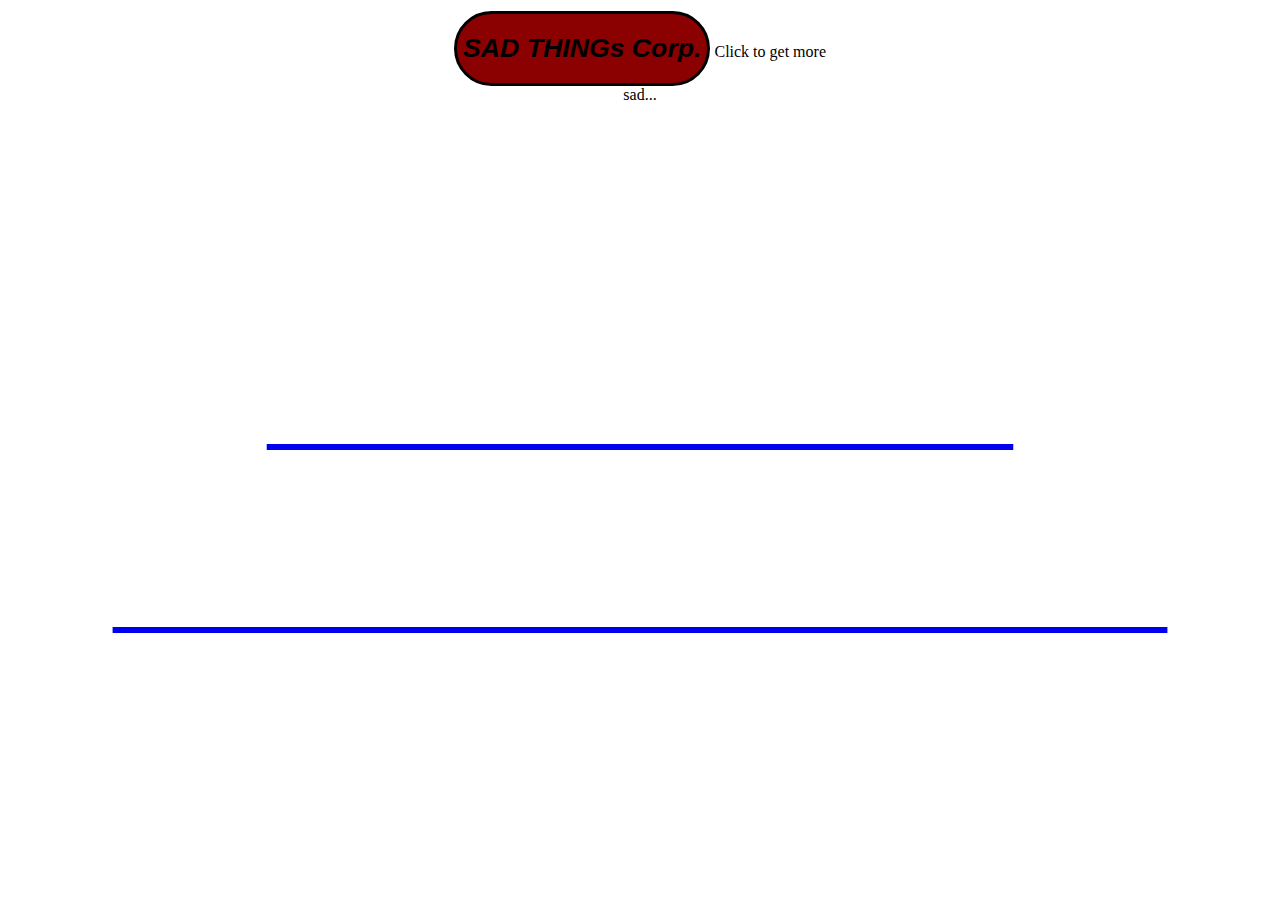
<file: index.html>
<!DOCTYPE html>
<html>
  <head>
    <title>Darkest Time</title>
    <link rel="stylesheet" href="./styles.css" />
  </head>

  <body class="sad" >
    <div style="text-align:center">
    <div style="border:solid white; border-radius: 50px;  
    width: 375px;display:inline-block;">
<button onclick="location.href='./sad.html'" class="sadCorp"><h1><em>SAD THINGs Corp.</em></h1></button> Click to get more sad...
</div>
    
      <div style="padding-top:240px; 
      display:inline-block">
      <a href="./horizontal.html"><h1 style="color: white;">Horizontal time table of SAD</h1></a>
      <br />
      <a href="./vertical.html"><h1 style="color: white;">Vertical time table of Better but SAD still</h1></a>
    </div>
  </body>
</html>
</file>
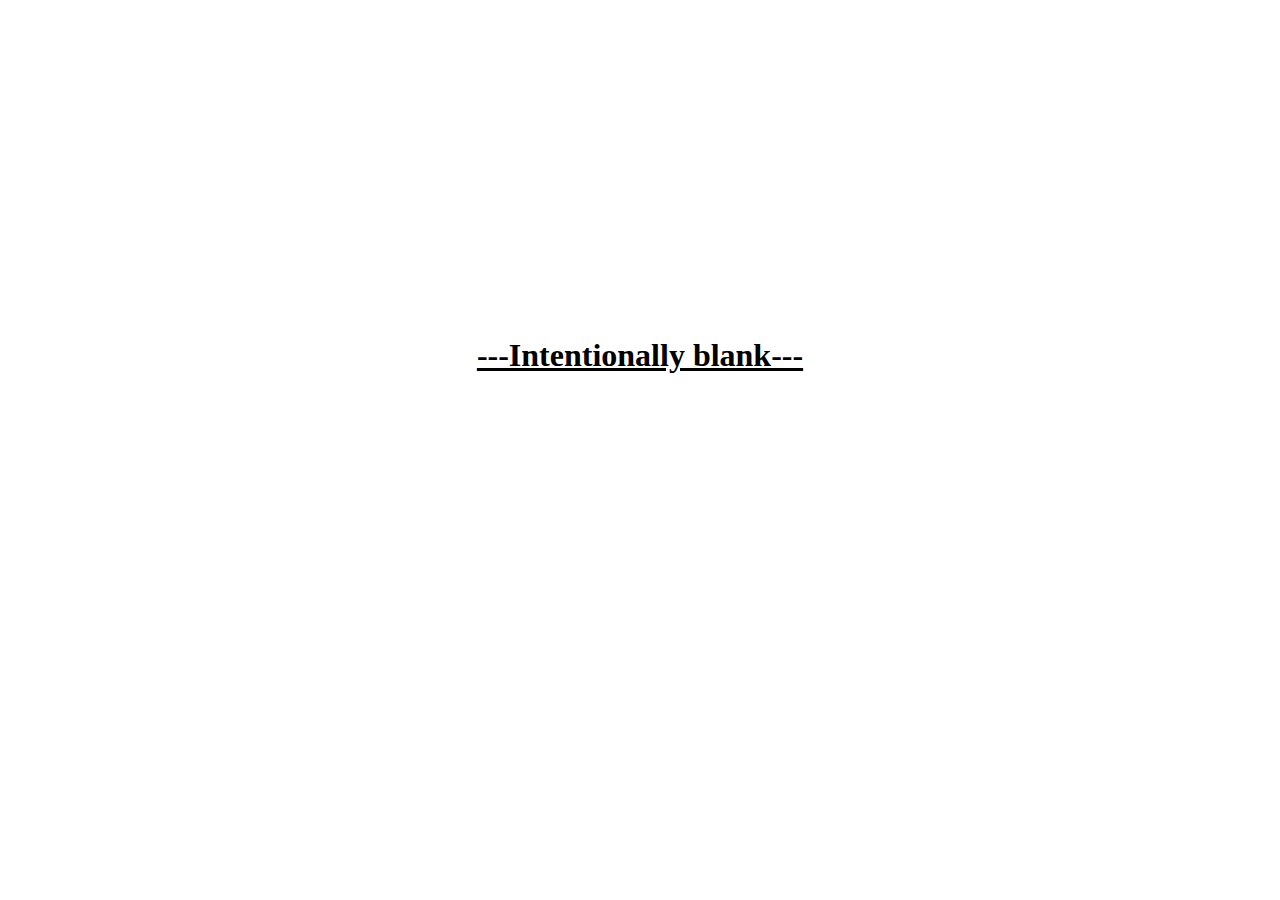
<file: sad.html>
<!DOCTYPE html>
<html>
  <head> </head>
  <body>
    <h1 style="text-align: center; padding-top:25%; ">
      <a style="color: black;" href="./index.html">---Intentionally blank---</a>
    </h1>
  </body>
</html>
</file>
<file: styles.css>
.horizontal {
  width: 100%;
  height: 10%;
}
td {
  border-radius: 15px;
  font-size: 25px;
  text-align: center;
}
tr {
  border-radius: 15px;
  font-size: 20px;
  text-align: center;
}
th {
  border-radius: 15px;
  font-size: 20px;
}

.font {
  font-size: 20px;
}

.genesis {
  color: white;
  max-width: 100%;
  height: 100%;
  background-size: 100%;
  background-image: url(https://encrypted-tbn0.gstatic.com/images?q=tbn:ANd9GcT7lHs1_IT_9TOWlRoigYEGWSGkdmof6tJTAk5sAN6YtujeZCOgXw);
}

.sentience {
  color: white;
  max-width: 100%;
  height: 50%;
  background-size: 50%;
  background-image: url(https://previews.123rf.com/images/croisy/croisy1608/croisy160800123/61784363-hand-drawn-line-art-human-brain-and-heart-da-vinci-sketches-style-over-grunge-aged-paper-background-.jpg);
}

.actualization {
  color: white;
  max-width: 100%;
  height: 100%;
  background-size: 100%;
  background-image: url(http://apopka-1x1yusplq.stackpathdns.com/wp-content/uploads/2018/06/wp-1484348935595.jpg);
}

.predeath {
  color: white;
  max-width: 100%;
  height: 100%;
  background-size: 100%;
  background-image: url(https://images.unsplash.com/photo-1540721070177-2334f120fb57?ixlib=rb-1.2.1&ixid=eyJhcHBfaWQiOjEyMDd9&w=1000&q=80);
}

.mortus {
  color: white;
  max-width: 100%;
  background-size: 100%;
  background-image: url(https://d2v9y0dukr6mq2.cloudfront.net/video/thumbnail/BCmOcSHDxiyc1t55j/close-up-shot-of-candle-burning-and-beeing-blown-out-after-few-seconds-with-smoke-rising-from-the-wick-shot-with-canon-5d-mk3-with-ef-100mm-f-28l-lens_brjaphkpg_thumbnail-full09.png);
}
a {
  font-size: 30px;
}

.sad {
  background-image: url(https://media.giphy.com/media/yNfA2WrZMNGxx3AeaO/giphy.gif);
  background-size: 100%;
}

.sadCorp {
  border: solid black;
  border-radius: 50px;
  background-color: darkred;
}
</file>
